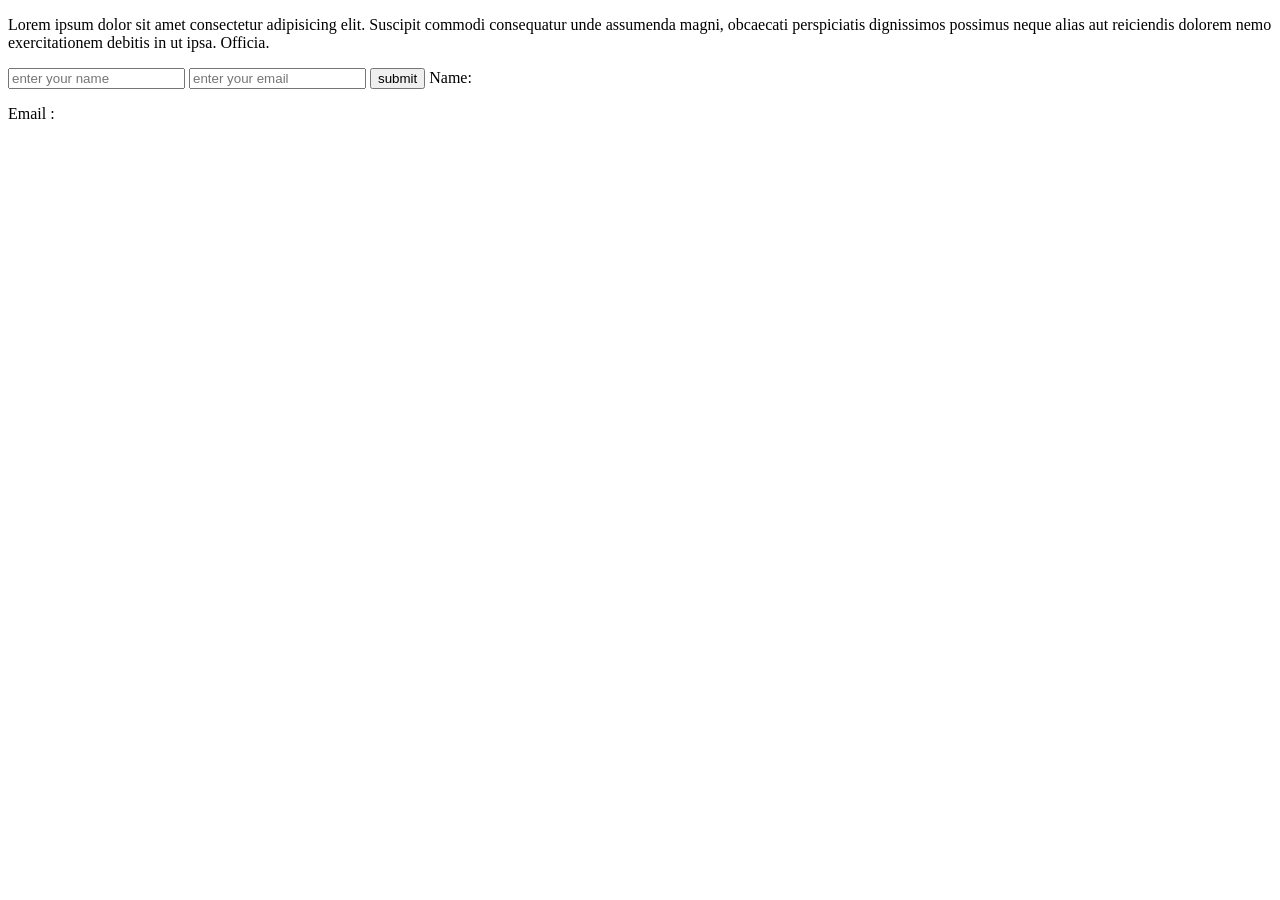
<file: index.html>
<!DOCTYPE html>
<html lang="en">

<head>
    <meta charset="UTF-8">
    <meta name="viewport" content="width=device-width, initial-scale=1.0">
    <title>Document</title>
    <script>
        function add() {
            if (document.getElementById("username").value === "" && document.getElementById("email").value === "") {
                alert("user name is required")
            } else {
                var data = document.getElementById("username").value
                var emailData = document.getElementById("email").value
                console.log("username " + data + "email " + emailData)
                document.getElementById("name").innerHTML = data
                document.getElementById("data").innerHTML = emailData
            }
        }
        // function showme() {
        //     const result = document.getElementById("text").innerHTML = "john admin "
        //     console.log(result)
        // }
        function visiblity (){
            document.getElementById("hidden").className = "img"
        }
        function text(){
            document.getElementById("data").className = "p"
        }
    </script>
    <style>
        .img {
            display: none;
        }
        .p{
            font-size: 40px;
        }
    </style>
</head>

<body>
    <!-- <img src="./img1.jpg" alt="image" id="hidden" onClick="visiblity()"/> -->
    <p id="data" onclick="text()">
        Lorem ipsum dolor sit amet consectetur adipisicing elit. Suscipit commodi consequatur unde assumenda magni, obcaecati perspiciatis dignissimos possimus neque alias aut reiciendis dolorem nemo exercitationem debitis in ut ipsa. Officia.
    </p>
    <input type="text" placeholder="enter your name " id="username" />
    <input type="email" placeholder="enter your email" id="email" />
    <button onclick="add()">submit</button>
    Name: <p id="name"></p>
    Email :<p id="data"></p>
    <!-- <p id="text" onclick="showme()">hello world</p> -->
</body>

</html>
</file>
